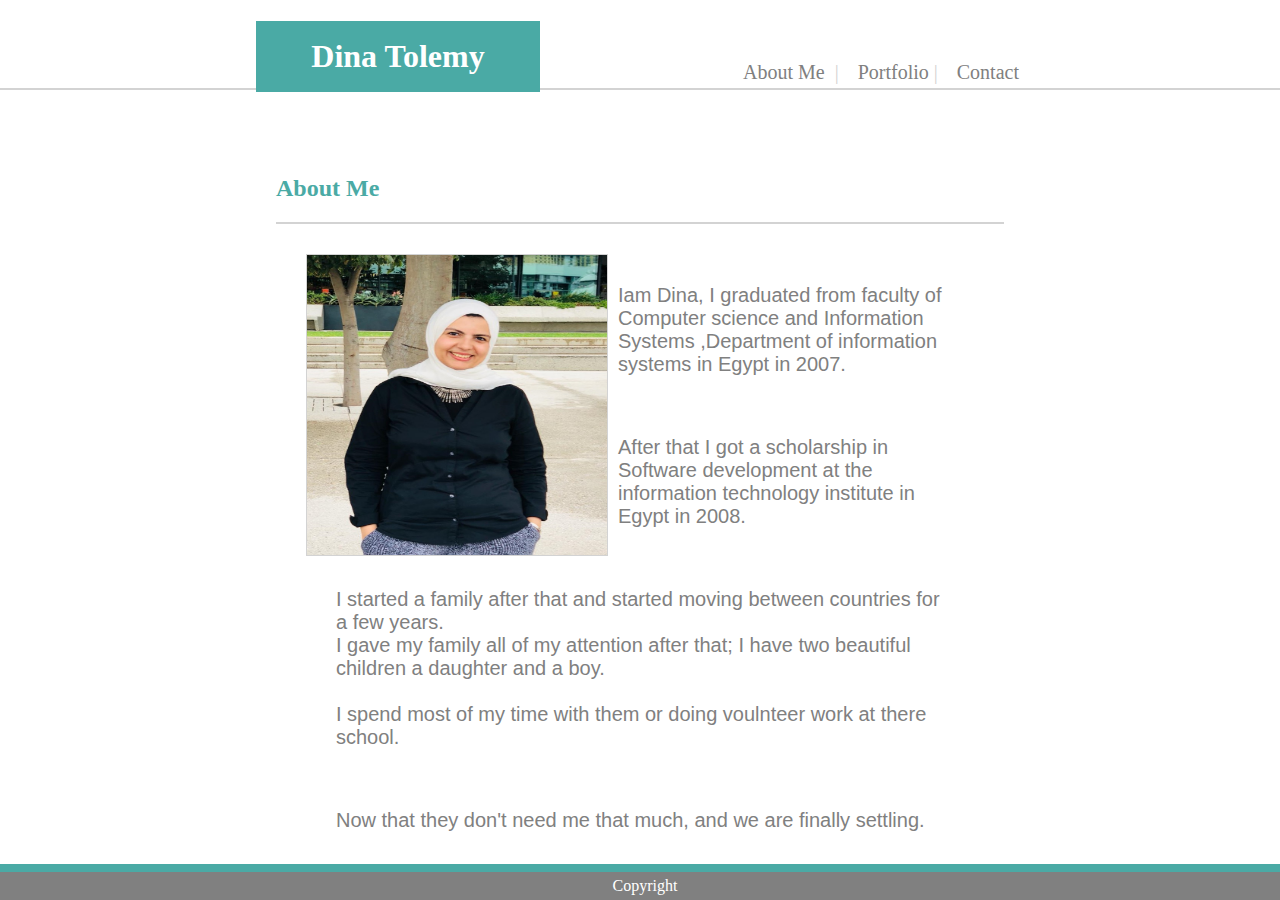
<file: index.html>
<!DOCTYPE html>
<html>
    <head>
           <link rel="stylesheet" href="./assets/css/style.css">
    </head>
    <body>
    
    <div class="topbar">
        <h1 id="name">
            Dina Tolemy
        </h1>
         
         <ul class="list">
          <li> <a href="index.html">About Me  </a></li>
           <li> <a href="portfolio.html">Portfolio</a></li>
            <li> <a href="contact.html">Contact  </a></li>
         </ul>  
    </div>
        <div class="main">
        <h2>
            About Me
        </h2>
        <div class="mainparagraph">
        <img id="profile" src="./assets/images/profile8.jpg" alt="Profile pic">
        <p>
           Iam Dina, I graduated from faculty of Computer science and Information Systems ,Department of information systems 
           in Egypt in 2007.<br>
           </p>
        <p>   
            After that I got a scholarship in Software development at the information technology institute  in  Egypt
            in 2008.
        </p>
        
        <p>
          I started a family after that and started moving between countries for a few years.<br>
          I gave my family all of my attention after that;
          I have two beautiful children a daughter and a boy.
           <br><br>
            I spend most of my time with
          them or doing voulnteer work at there school.
          <p>
          Now that they don't need me that much, 
          and we are finally settling.</p>
          <p> I started pursuing my career again by joining a bootcamp,
           so, I can refresh my knowledge and practice programing again.
          </p>
        </div>
        </div>
        
    <div class="footer">Copyright</div>
    </body>
</html>
</file>
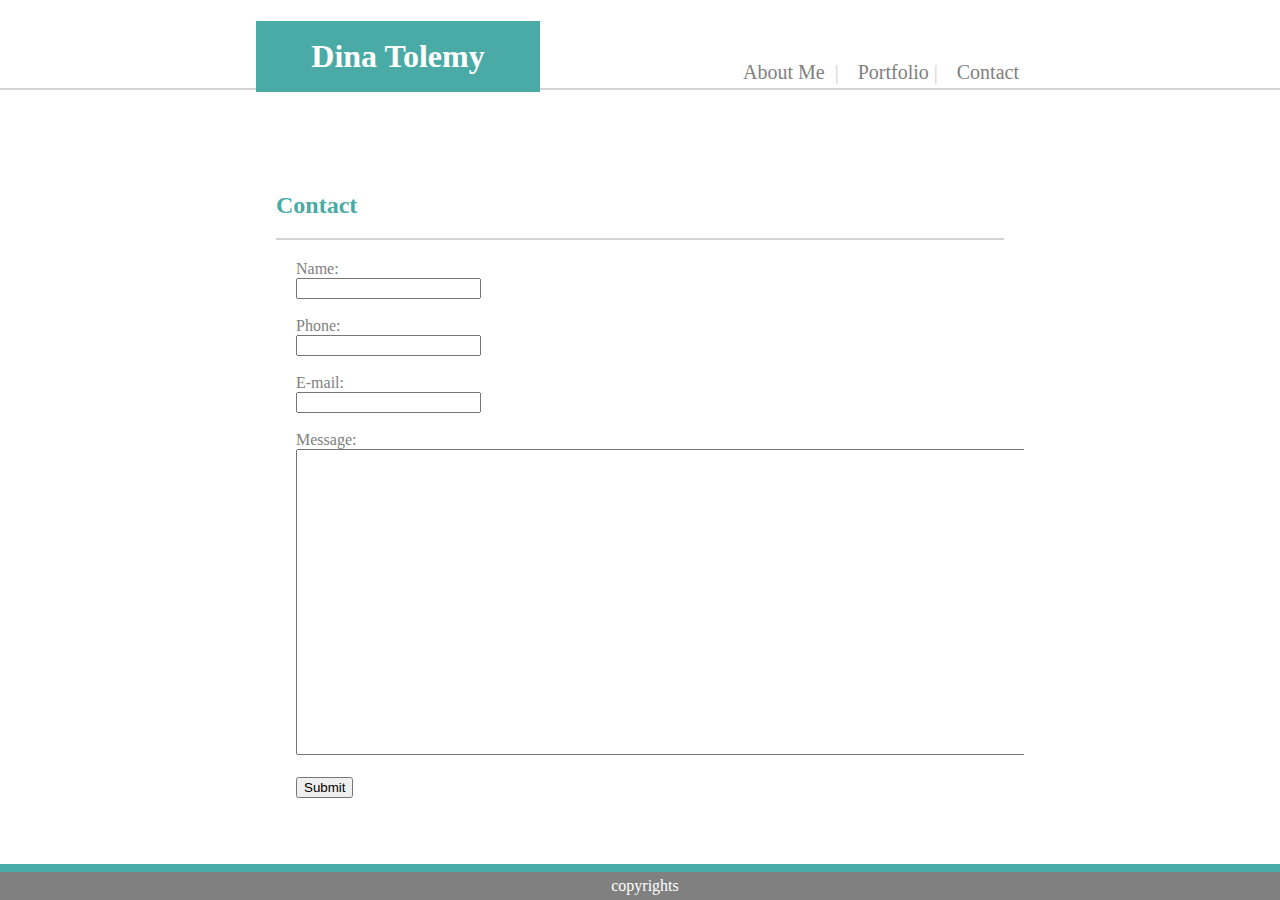
<file: contact.html>
<!DOCTYPE html>
<html>
    <head>
        <link rel="stylesheet" href="./assets/css/style.css">
    </head>
    <body>

     <div class="topbar">
        <h1 id="name">
            Dina Tolemy
        </h1>
         
         <ul class="list">
          <li> <a href="index.html">About Me  </a></li>
           <li> <a href="portfolio.html">Portfolio</a></li>
           <li> <a href="contact.html">Contact  </a></li>
         </ul>  
    </div>    


<div class="main">
     <h2>
            Contact
        </h2>
     <div class="mainparagraph">    
 <form id="usrform"> 
  Name:<br>
  <input type="text" name="firstname"><br><br>
  Phone:<br>
  <input type="tel" name="Phone"><br><br>
  E-mail:<br>
  <input type="email" name="mail"><br><br>
  Message:<br>
 <textarea rows="20" cols="150" name="comment" form="usrform">
</textarea>
  
<br><br>
   <input type="submit">
</form>

</div>
</div>
<div class="footer">
    copyrights
    <div>
    </body>
</html>
</file>
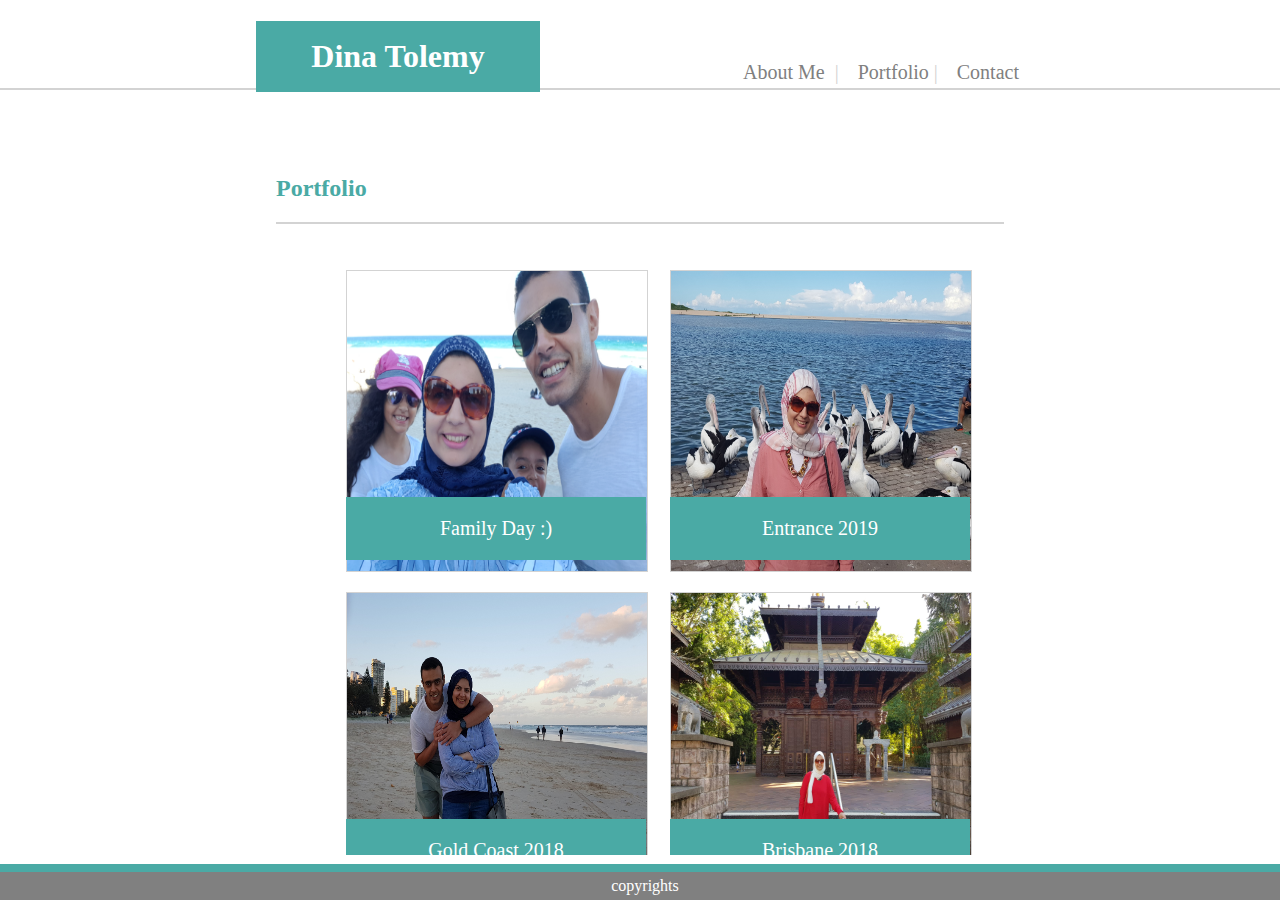
<file: portfolio.html>
<!DOCTYPE html>
<html>
    <head>
        <link rel="stylesheet" href="./assets/css/style.css">
    </head>
    <body>

     <div class="topbar">
        <h1 id="name">
            Dina Tolemy
        </h1>
         
         <ul class="list">
          <li> <a href="index.html">About Me  </a></li>
           <li> <a href="portfolio.html">Portfolio</a></li>
            <li> <a href="contact.html">Contact  </a></li>
         </ul>  
    </div>    


<div class="main">
     <h2>
            Portfolio
        </h2>
     <div class="mainparagraph">

      <ul class="twocolumns">
    <li><div class="container">
         <img id="profile" src="./assets/images/20181224_145015.jpg" alt="family day">
         <div class="floattxt">Family Day :)</div>
         </div>
        </li>
    <li>
        <div class="container">
         <img id="profile" src="./assets/images/entrance.jpg" alt="entrance">
         <div class="floattxt">Entrance 2019</div>
         </div>
    </li>
    <li>
        <div class="container">
         <img id="profile" src="./assets/images/goldcoast.jpg" alt="gold coast">
         <div class="floattxt">Gold Coast 2018</div>
         </div>
    </li>
    <li>
        <div class="container">
         <img id="profile" src="./assets/images/IMG-20181226-WA0038.jpg" alt="Brisbane 2018">
         <div class="floattxt">Brisbane 2018</div>
         </div>
        </li>

   </ul>
     </div>   
</div>  
<div class="footer">
    copyrights
    <div>
    </body>
</html>
</file>
<file: assets/css/style.css>
a{
     
      text-decoration: none;
      color: gray;
}

    .list {

        list-style: none;
        display: inline;
        position: fixed;
        right: 20%;
        top: 5%;
    
    

    }
   .list li{
        display: inline;
        text-align: center;
        font-size: 20px;
         padding: 5px;
         background: white;
        
        
        

    }
h2{
    color:  #4aaaa5;
    font-family: 'Georgia', Times, 'Times New Roman', serif;

}
#name{
    background:  #4aaaa5;
    position: fixed;
    color: white;
    width: 250px;
    padding: 17px;
    text-align: center;
    font-family: 'Georgia', Times, 'Times New Roman', serif;
    left: 20%;
    top: 0%;
}
.main
{
    color: grey;
    background:white;
    align-content: center;
    padding: 20px;
    position: fixed;
    left: 20%;
    right: 20%;
    top: 15%;
    bottom: 5%;
    overflow: auto;


}
#profile{
    width: 300px;
    height: 300px;
}
#page{

    width: 960px;
    background:white;
}
.footer{
    background: grey;
    text-align: center;
    border-top: 8px solid #4aaaa5;
    position: fixed;
    left: 0;
    bottom: 0;
    width: 100%;
    color: white;
    padding: 5px;

    
}
.topbar{

   position: fixed;
    left: 0;
    top: 0;
    width: 100%;
    color: white;
    padding: 5px;
    background-color: white;
    bottom: 90%;
    border-bottom: 2px solid lightgray;

}
body{
    background-image: url("https://www.toptal.com/designers/subtlepatterns/patterns/email-pattern.png");

}
img{

    float: left;
    margin: 10px;
    border:  .5px solid lightgrey;

}
p{
    padding: 20px;
    margin-left: 20px;
    margin-right: 10px;
    font-family: 'Arial', 'Helvetica Neue', Helvetica, sans-serif;
    font-size: 20px;
}
.mainparagraph
{
border-top: 2px solid lightgrey;
margin-top: 10px;
padding: 20px;
position: relative;


}
textarea{

    position: relative;
}

ul.twocolumns {
    display: inline-block;
}

ul.twocolumns li {
    float: left;
    list-style: outside none none;
    width: 50%;
}

.container {
  position: relative;
  text-align: center;
  color: white;
}

.floattxt{
 position: absolute;
  text-align: center;
  background-color: #4aaaa5;
  color: white;
  bottom: -300px;
  left: 10px;
 font-size: 20px;
 padding: 20px;
 width: 260px;
 font-family: Georgia, 'Times New Roman', Times, serif;
}

.list > li:not(:last-child)::after {
    content: "|";
    margin: 0 .25em;
    color: lightgray;
}
</file>
